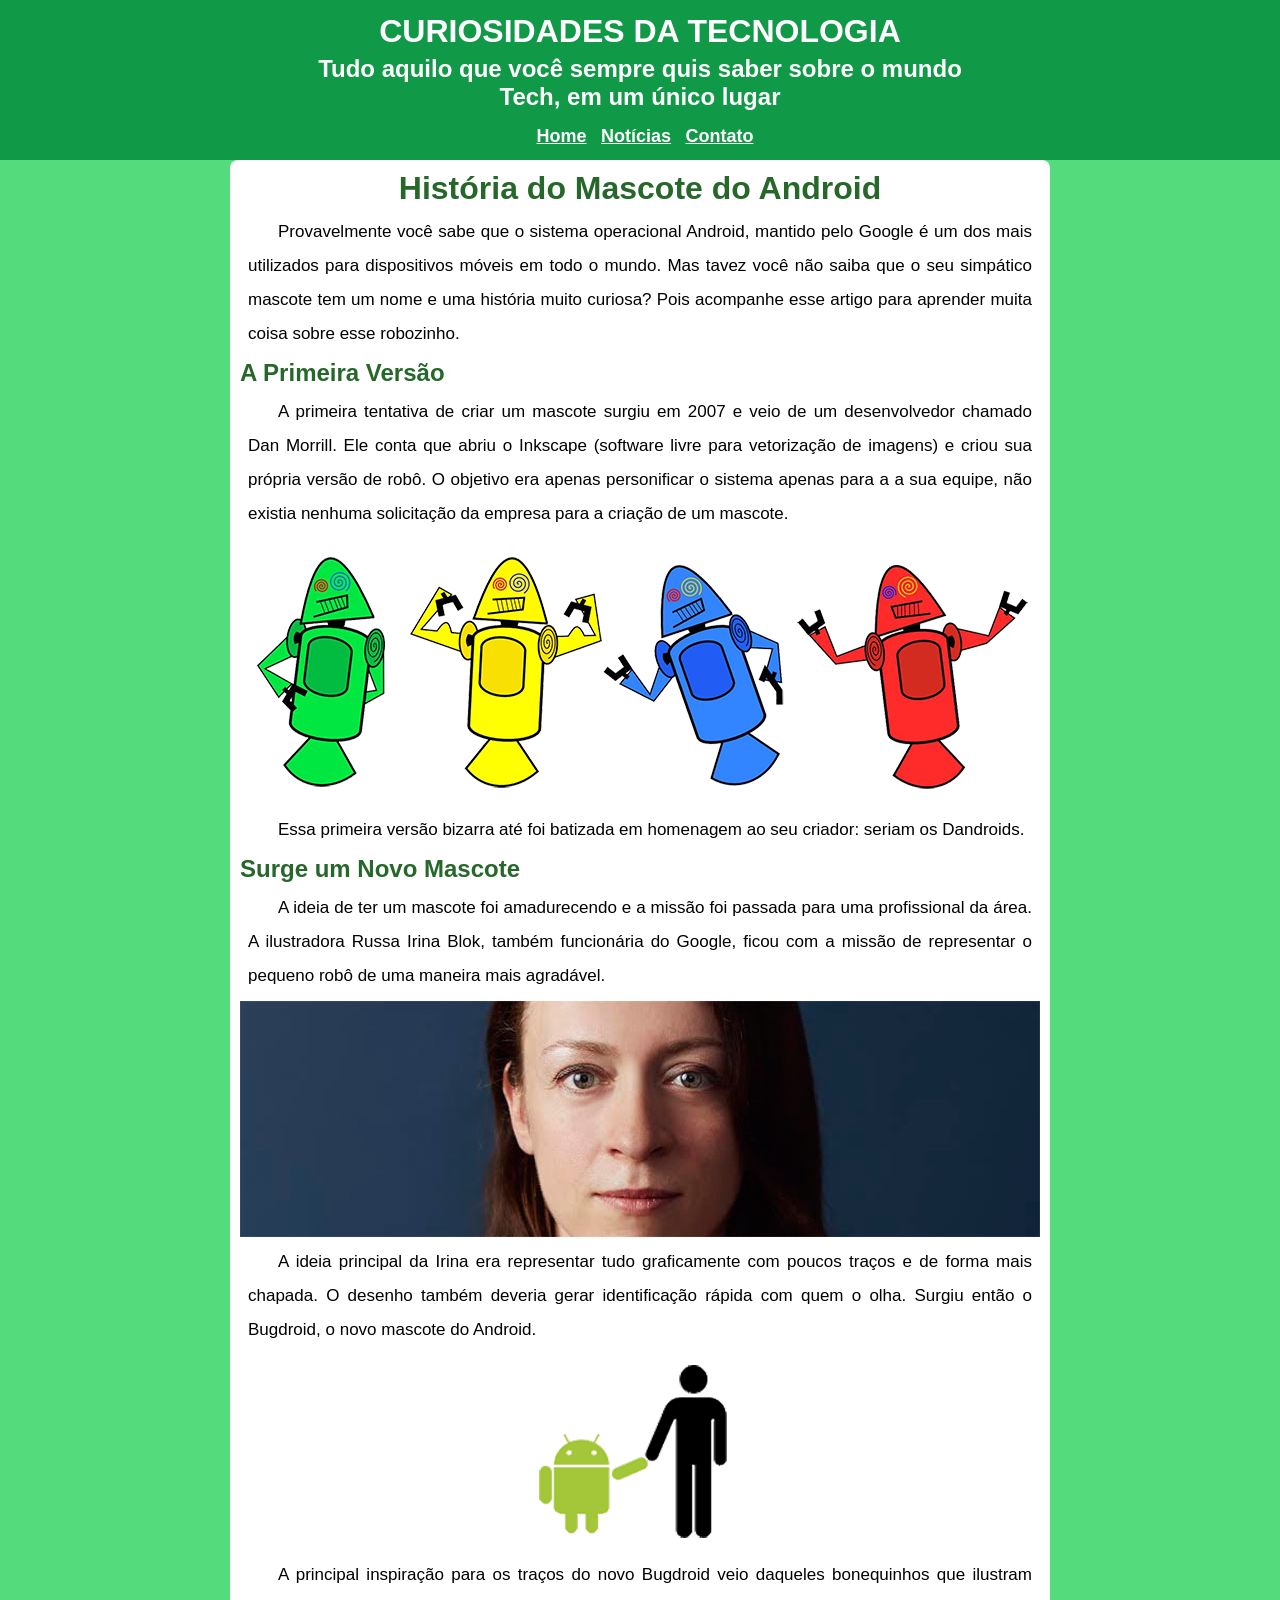
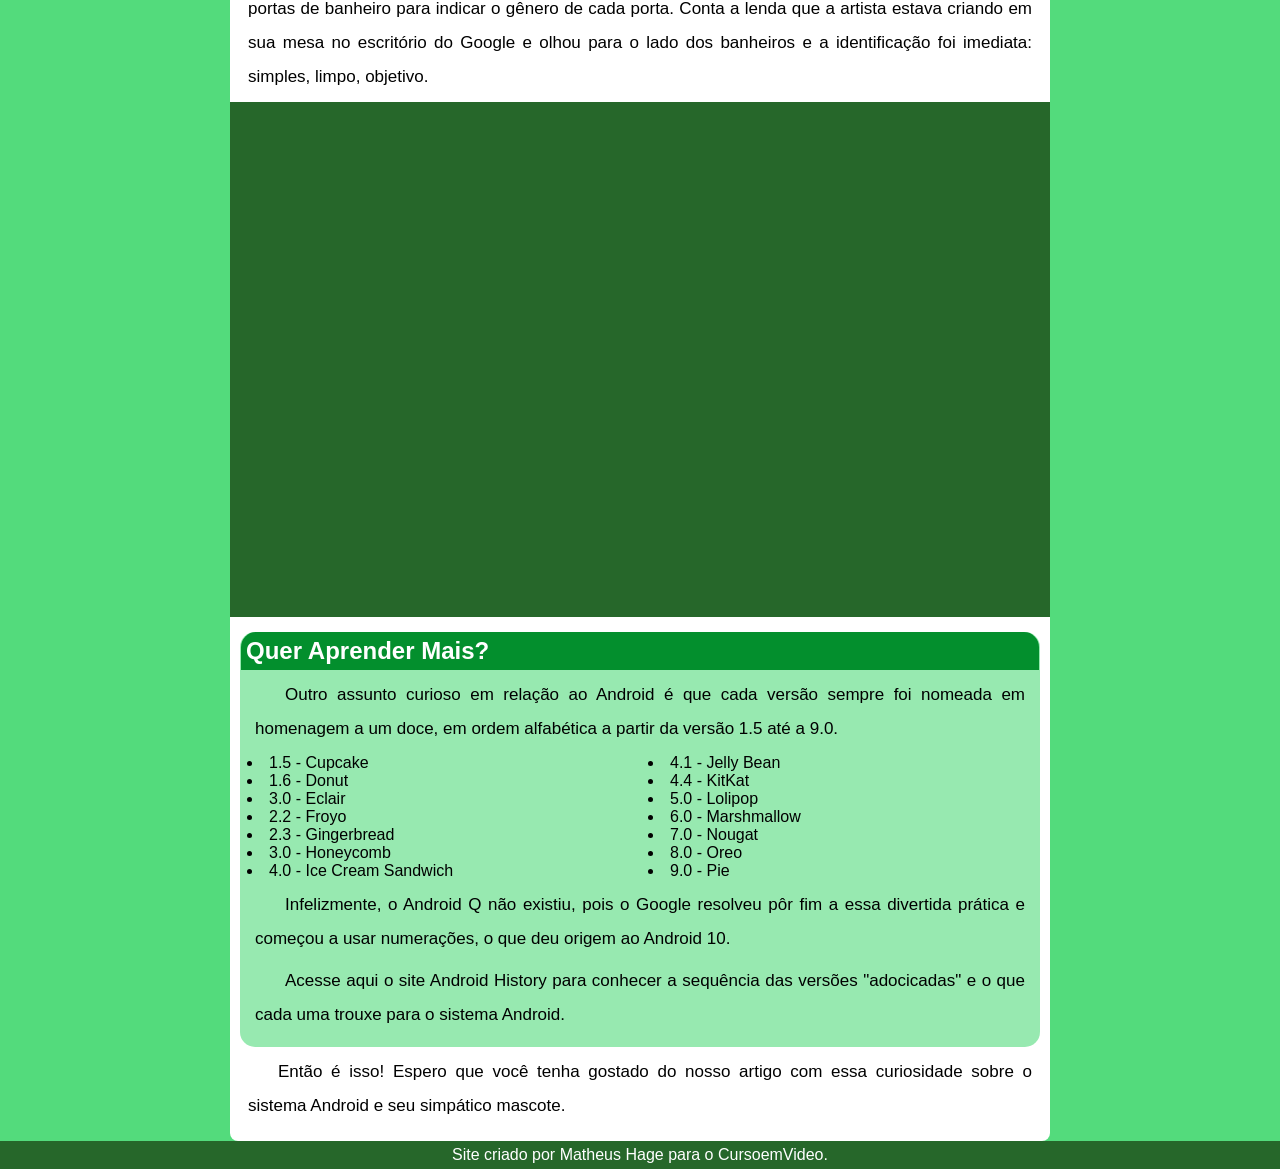
<file: index.html>
<!DOCTYPE html>
<html lang="pt-br">
<head>
    <meta charset="UTF-8">
    <meta name="viewport" content="width=device-width, initial-scale=1.0">
    <title>Como surgiu o mascote do android</title>
    <link rel="shortcut icon" href="imagens/favicon.ico" type="image/x-icon">
    <link rel="stylesheet" href="style.css">
</head>
<body>
    <header>
        <h1 id="primeiro_titulo">CURIOSIDADES DA TECNOLOGIA</h1>
        <h2 id="segundo_titulo">Tudo aquilo que você sempre quis saber sobre o mundo <br> Tech, em um único lugar</h2>
        <nav class="controle_link_cabecario">
            <a href="#" class="link-cabecario">Home</a>
            <a href="#" class="link-cabecario">Notícias</a>
            <a href="#" class="link-cabecario">Contato</a>

        </nav>
    </header>
    <main>
        <h1 class="titulo-inicial">História do Mascote do Android</h1>
        <p class="paragrafo">Provavelmente você sabe que o sistema operacional Android, mantido pelo Google é um dos mais utilizados para dispositivos móveis em todo o mundo. Mas tavez você não saiba que o seu simpático mascote tem um nome e uma história muito curiosa? Pois acompanhe esse artigo para aprender muita coisa sobre esse robozinho.</p>
        <h2 class="titulo-secundario">A Primeira Versão</h2>
        <p class="paragrafo">A primeira tentativa de criar um mascote surgiu em 2007 e veio de um desenvolvedor chamado Dan Morrill. Ele conta que abriu o Inkscape (software livre para vetorização de imagens) e criou sua própria versão de robô. O objetivo era apenas personificar o sistema apenas para a a sua equipe, não existia nenhuma solicitação da empresa para a criação de um mascote.</p>
        <picture>
            <source media="(max-width: 760px)" srcset="imagens/dan-droids-pq.png" type="image/png" class="imagem">
            <img src="imagens/dan-droids.png" alt="Foto 4 mascotes nas cores (Verde - Amarelo - Azul - vermelho)">
        </picture>
        <p class="paragrafo">Essa primeira versão bizarra até foi batizada em homenagem ao seu criador: seriam os Dandroids.</p>
        <h2 class="titulo-secundario">Surge um Novo Mascote</h2>
        <p class="paragrafo">A ideia de ter um mascote foi amadurecendo e a missão foi passada para uma profissional da área. A ilustradora Russa Irina Blok, também funcionária do Google, ficou com a missão de representar o pequeno robô de uma maneira mais agradável.</p>
        <picture>
            <source media="(max-width: 760px)" srcset="imagens/irina-blok-pq.jpg" class="controle_imagem" >
            <img src="imagens/irina-blok.jpg" alt="Foto mulher" >
        </picture>
        <p class="paragrafo">A ideia principal da Irina era representar tudo graficamente com poucos traços e de forma mais chapada. O desenho também deveria gerar identificação rápida com quem o olha. Surgiu então o Bugdroid, o novo mascote do Android.</p>

        <img src="imagens/bugdroid.png" alt="Foto humano segurando na 'mao' do mascote" class="controle-imagem">

        <p class="paragrafo">A principal inspiração para os traços do novo Bugdroid veio daqueles bonequinhos que ilustram portas de banheiro para indicar o gênero de cada porta. Conta a lenda que a artista estava criando em sua mesa no escritório do Google e olhou para o lado dos banheiros e a identificação foi imediata: simples, limpo, objetivo.</p>
        <div class="controle-video">
            <iframe width="560" height="315" src="https://www.youtube.com/embed/l2UDgpLz20M?si=HOHGFoU6RRhnpJ_S" title="YouTube video player" frameborder="0" allow="accelerometer; autoplay; clipboard-write; encrypted-media; gyroscope;  picture-in-picture; web-share" allowfullscreen class="video"></iframe>
        </div>
        <div class="controle-extra">
            <h2 class="titulo-secundario-extra">Quer Aprender Mais?</h2>
            <p class="paragrafo">Outro assunto curioso em relação ao Android é que cada versão sempre foi nomeada em homenagem a um doce, em ordem alfabética a partir da versão 1.5 até a 9.0.</p>
            <ul class="controle-lista">
                <li class="item-lista">1.5 - Cupcake</li>
                <li class="item-lista">1.6 - Donut</li>
                <li class="item-lista">3.0 - Eclair</li>
                <li class="item-lista">2.2 - Froyo</li>
                <li class="item-lista">2.3 - Gingerbread</li>
                <li class="item-lista">3.0 - Honeycomb</li>
                <li class="item-lista">4.0 - Ice Cream Sandwich</li>
                <li class="item-lista">4.1 - Jelly Bean</li>
                <li class="item-lista">4.4 - KitKat</li>
                <li class="item-lista">5.0 - Lolipop</li>
                <li class="item-lista">6.0 - Marshmallow</li>
                <li class="item-lista">7.0 - Nougat</li>
                <li class="item-lista">8.0 - Oreo</li>
                <li class="item-lista">9.0 - Pie</li>
            </ul>
             <p class="paragrafo">Infelizmente, o Android Q não existiu, pois o Google resolveu pôr fim a essa divertida prática e começou a usar numerações, o que deu origem ao Android 10.</p>
            <p class="paragrafo">Acesse aqui o site Android History para conhecer a sequência das versões "adocicadas" e o que cada uma trouxe para o sistema Android.</p>
        </div>
        <p class="paragrafo">Então é isso! Espero que você tenha gostado do nosso artigo com essa curiosidade sobre o sistema Android e seu simpático mascote.</p>
    </main>
    <footer>
        <p class="controle-footer-paragrafo">Site criado por Matheus Hage para o CursoemVideo.</p>
    </footer>
</body>
</html>
</file>
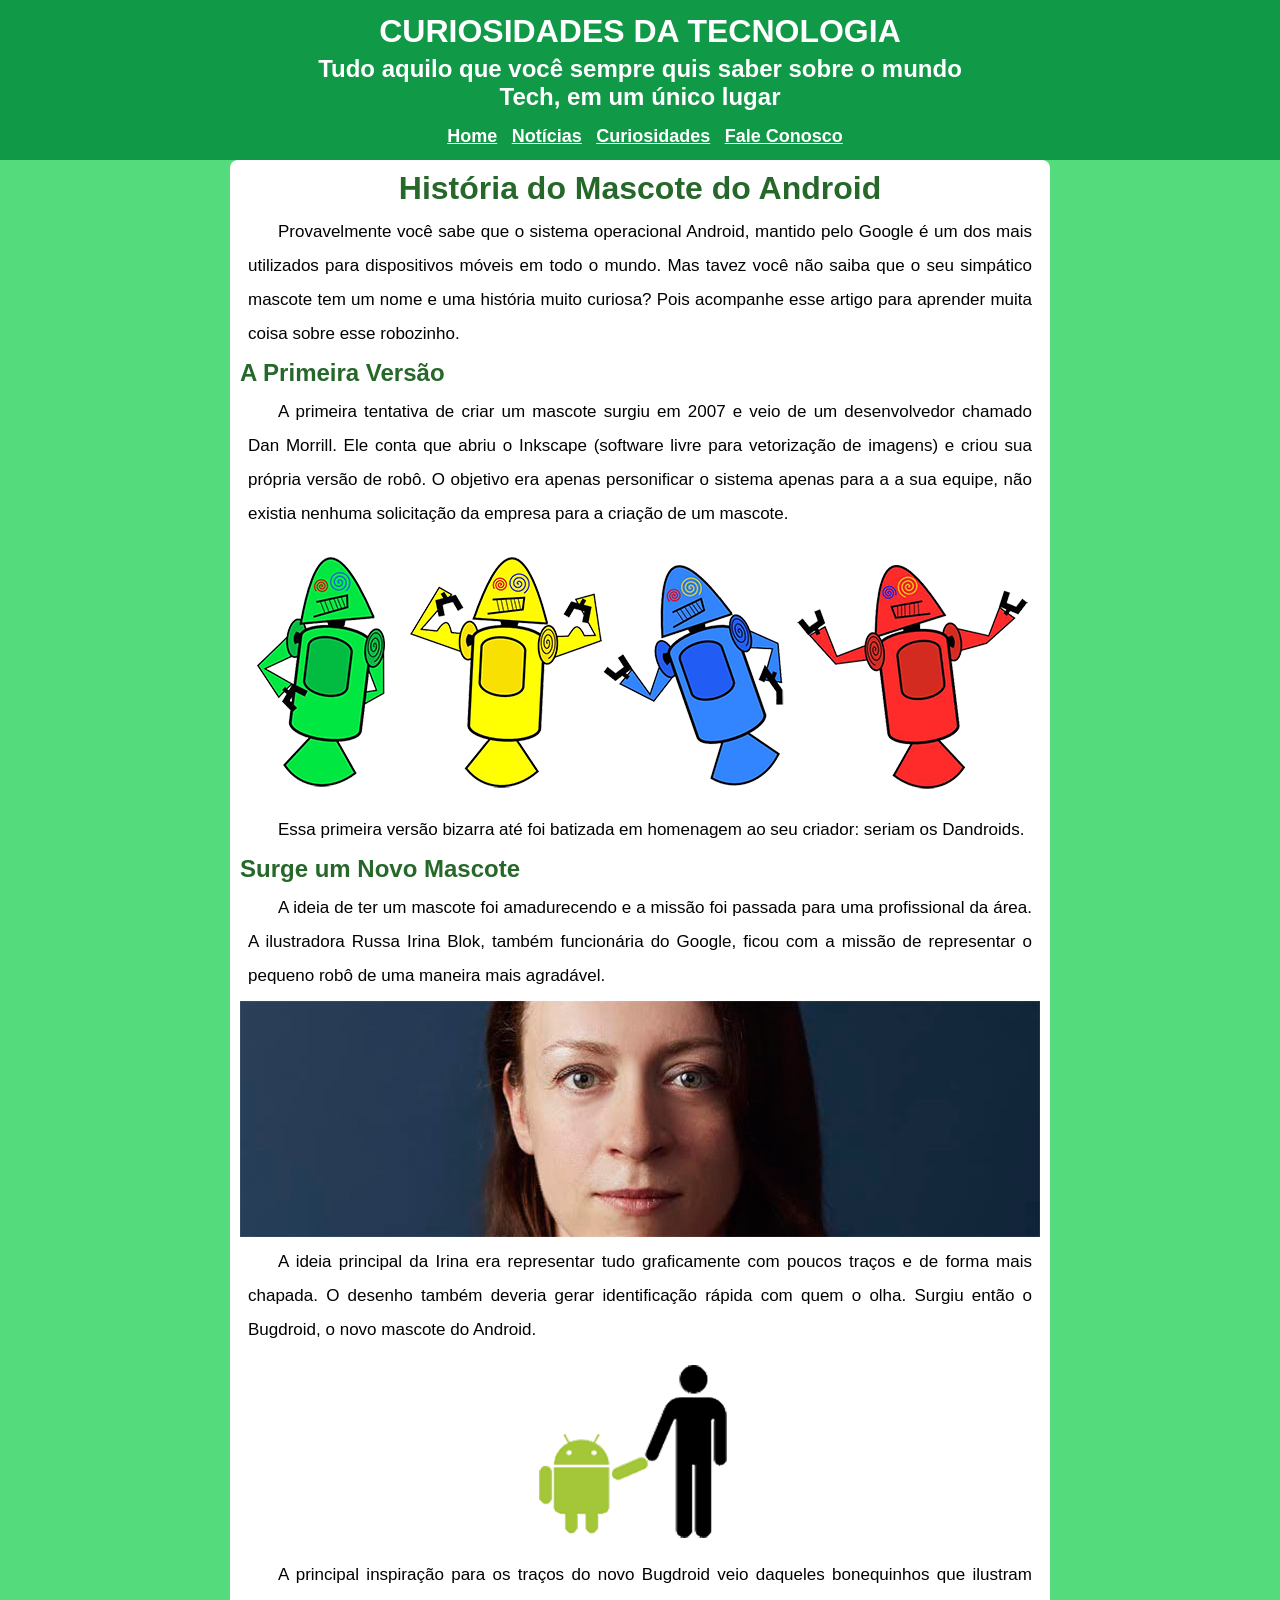
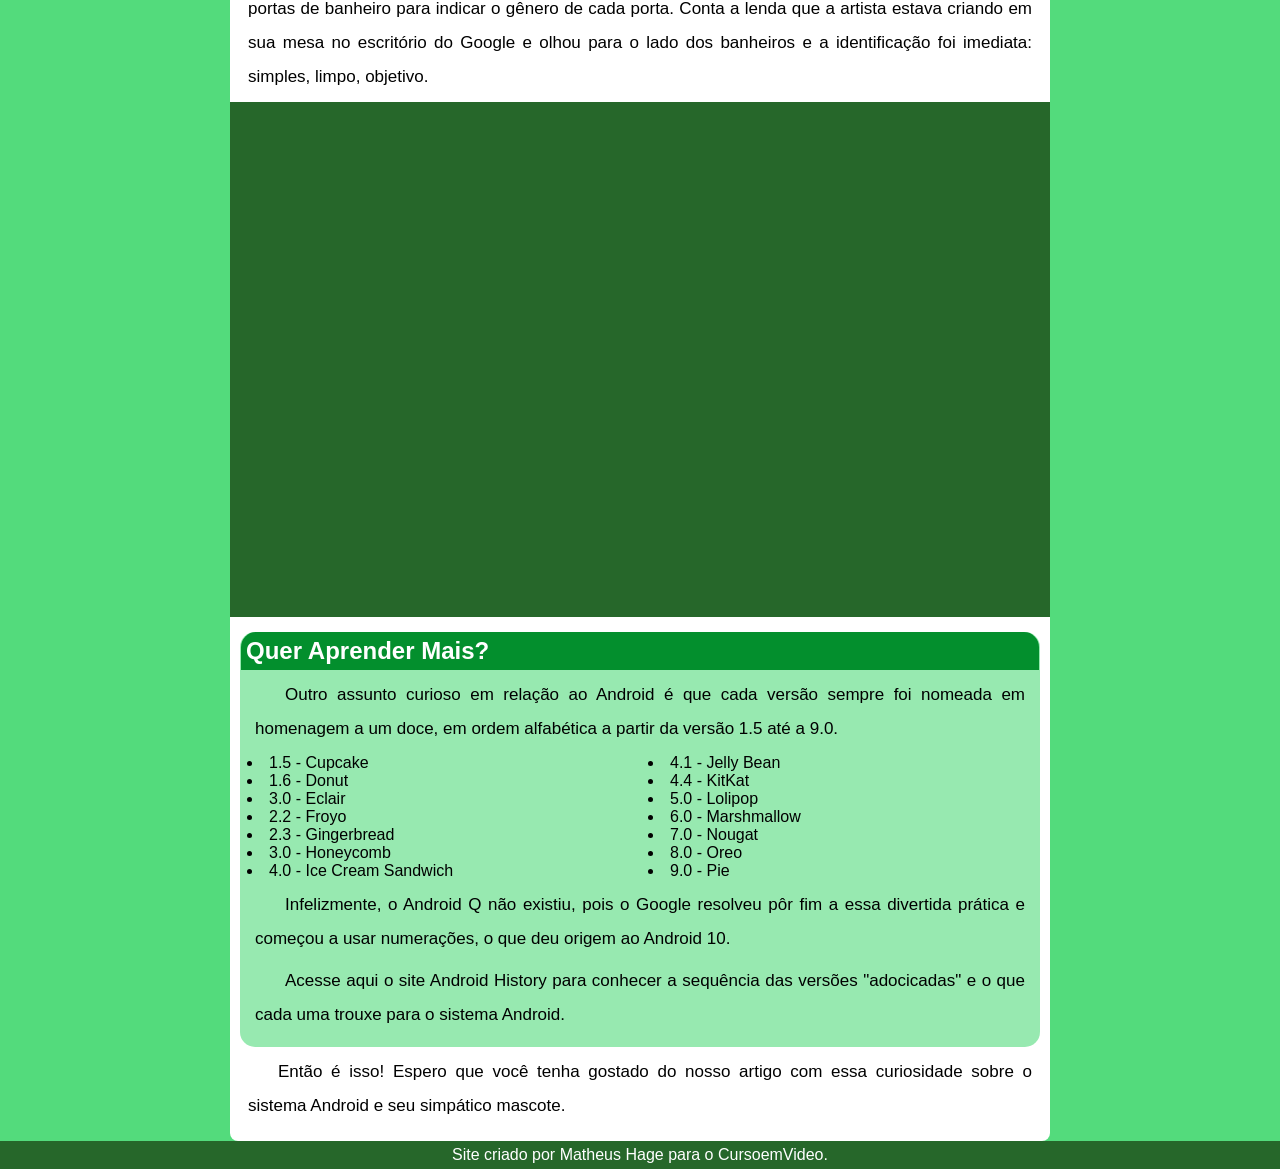
<file: index.html.html>
<!DOCTYPE html>
<html lang="pt-br">
<head>
    <meta charset="UTF-8">
    <meta name="viewport" content="width=device-width, initial-scale=1.0">
    <title>Como surgiu o mascote do android</title>
    <link rel="shortcut icon" href="imagens/favicon.ico" type="image/x-icon">
    <link rel="stylesheet" href="style.css">
</head>
<body>
    <header>
        <h1 id="primeiro_titulo">CURIOSIDADES DA TECNOLOGIA</h1>
        <h2 id="segundo_titulo">Tudo aquilo que você sempre quis saber sobre o mundo <br> Tech, em um único lugar</h2>
        <nav class="controle_link_cabecario">
            <a href="#" class="link-cabecario">Home</a>
            <a href="#" class="link-cabecario">Notícias</a>
            <a href="#" class="link-cabecario">Curiosidades</a>
            <a href="#" class="link-cabecario">Fale Conosco</a>
        </nav>
    </header>
    <main>
        <h1 class="titulo-inicial">História do Mascote do Android</h1>
        <p class="paragrafo">Provavelmente você sabe que o sistema operacional Android, mantido pelo Google é um dos mais utilizados para dispositivos móveis em todo o mundo. Mas tavez você não saiba que o seu simpático mascote tem um nome e uma história muito curiosa? Pois acompanhe esse artigo para aprender muita coisa sobre esse robozinho.</p>
        <h2 class="titulo-secundario">A Primeira Versão</h2>
        <p class="paragrafo">A primeira tentativa de criar um mascote surgiu em 2007 e veio de um desenvolvedor chamado Dan Morrill. Ele conta que abriu o Inkscape (software livre para vetorização de imagens) e criou sua própria versão de robô. O objetivo era apenas personificar o sistema apenas para a a sua equipe, não existia nenhuma solicitação da empresa para a criação de um mascote.</p>
        <div class="controle-imagem">
            <picture>
                <source media="(max-width: 800px)" srcset="imagens/dan-droids-pq.png" type="image/png" class="imagem">
                 <img src="imagens/dan-droids.png" alt="Foto 4 mascotes nas cores (Verde - Amarelo - Azul - vermelho)">
            </picture>
        </div>
        <p class="paragrafo">Essa primeira versão bizarra até foi batizada em homenagem ao seu criador: seriam os Dandroids.</p>
        <h2 class="titulo-secundario">Surge um Novo Mascote</h2>
        <p class="paragrafo">A ideia de ter um mascote foi amadurecendo e a missão foi passada para uma profissional da área. A ilustradora Russa Irina Blok, também funcionária do Google, ficou com a missão de representar o pequeno robô de uma maneira mais agradável.</p>
        <picture class="controle-imagem">
            <source media="(max-width: 600px)" srcset="imagens/irina-blok-pq.jpg" class="controle_imagem" class="imagem">
            <img src="imagens/irina-blok.jpg" alt="Foto mulher" >
        </picture>
        <p class="paragrafo">A ideia principal da Irina era representar tudo graficamente com poucos traços e de forma mais chapada. O desenho também deveria gerar identificação rápida com quem o olha. Surgiu então o Bugdroid, o novo mascote do Android.</p>

        <img src="imagens/bugdroid.png" alt="Foto humano segurando na 'mao' do mascote" class="controle-imagem">

        <p class="paragrafo">A principal inspiração para os traços do novo Bugdroid veio daqueles bonequinhos que ilustram portas de banheiro para indicar o gênero de cada porta. Conta a lenda que a artista estava criando em sua mesa no escritório do Google e olhou para o lado dos banheiros e a identificação foi imediata: simples, limpo, objetivo.</p>
        <div class="controle-video">
            <iframe width="560" height="315" src="https://www.youtube.com/embed/l2UDgpLz20M?si=HOHGFoU6RRhnpJ_S" title="YouTube video player" frameborder="0" allow="accelerometer; autoplay; clipboard-write; encrypted-media; gyroscope;  picture-in-picture; web-share" allowfullscreen class="video"></iframe>
        </div>
        <div class="controle-extra">
            <h2 class="titulo-secundario-extra">Quer Aprender Mais?</h2>
            <p class="paragrafo">Outro assunto curioso em relação ao Android é que cada versão sempre foi nomeada em homenagem a um doce, em ordem alfabética a partir da versão 1.5 até a 9.0.</p>
            <ul class="controle-lista">
                <li class="item-lista">1.5 - Cupcake</li>
                <li class="item-lista">1.6 - Donut</li>
                <li class="item-lista">3.0 - Eclair</li>
                <li class="item-lista">2.2 - Froyo</li>
                <li class="item-lista">2.3 - Gingerbread</li>
                <li class="item-lista">3.0 - Honeycomb</li>
                <li class="item-lista">4.0 - Ice Cream Sandwich</li>
                <li class="item-lista">4.1 - Jelly Bean</li>
                <li class="item-lista">4.4 - KitKat</li>
                <li class="item-lista">5.0 - Lolipop</li>
                <li class="item-lista">6.0 - Marshmallow</li>
                <li class="item-lista">7.0 - Nougat</li>
                <li class="item-lista">8.0 - Oreo</li>
                <li class="item-lista">9.0 - Pie</li>
            </ul>
             <p class="paragrafo">Infelizmente, o Android Q não existiu, pois o Google resolveu pôr fim a essa divertida prática e começou a usar numerações, o que deu origem ao Android 10.</p>
            <p class="paragrafo">Acesse aqui o site Android History para conhecer a sequência das versões "adocicadas" e o que cada uma trouxe para o sistema Android.</p>
        </div>
        <p class="paragrafo">Então é isso! Espero que você tenha gostado do nosso artigo com essa curiosidade sobre o sistema Android e seu simpático mascote.</p>
    </main>
    <footer>
        <p class="controle-footer-paragrafo">Site criado por Matheus Hage para o CursoemVideo.</p>
    </footer>
</body>
</html>
</file>
<file: style.css>
@charset "UTF-8";


:root{
    --cor0: #53DB7C;
    --cor1: #60FF6B;
    --cor2: #5F9E63;
    --cor3: #038F2D;
    --cor4: #26672A;

    --fonte-padrao: Arial, Helvetica, sans-serif;
}

*{
    margin: 0px;
    padding: 0px;
}

body{
    font-family: Arial, Helvetica, sans-serif;
    box-sizing: border-box;
    background-color: var(--cor0);
}

header{
    background-color: #038c3ed5;
    text-align: center;
    color: rgb(255, 255, 255);
    padding: 8px;
}

#primeiro_titulo{
    margin-top: 5px;
}

#segundo_titulo{
    margin-top: 5px;
}

.controle_link_cabecario{
    margin-top: 15px;
    margin-bottom: 5px;
}

.controle_link_cabecario > .link-cabecario{
    color: rgb(255, 255, 255);
    margin-left: 10px;
    font-weight: bold;
    font-size: 18px;
}

.controle_link_cabecario > .link-cabecario:hover{
    padding: 6px;
    background-color: var(--cor4);
    transition-duration: 0.2s;
    border-radius: 5px;

}

main{
    background-color: white;
    max-width: 800px;
    min-width: 300px;
    margin: auto;
    padding: 10px;
    border-radius: 8px;
}

.titulo-inicial{
    color: var(--cor4);
    text-align: center;
}

.titulo-secundario{
    color: var(--cor4);
}

.paragrafo{
    margin: 8px;
    text-align: justify;
    font-size: 17px;
    text-indent: 30px;
    line-height: 2em;
}

img{
    display: block;
    margin: auto;
    display: 100%;
    max-width: 800px;
    min-width: 300px;
}

picture{
    display: 100%;
    max-width: 800px;
    min-width: 300px;
}    


.controle-video{
    background-color: var(--cor4);
    margin: 0px -10px 30px -10px;
    padding: 35px;
    padding-bottom: 60%;
    position: relative;
}

.controle-video > iframe{
    position: absolute;
    top: 5%;
    left: 5%;
    width: 90%;
    height: 90%;
}

.controle-extra{
    background-color: #53db7c9a;
    border-radius: 5px;
    margin-top:-15px;
    border-radius: 15px;
    padding: 7px;
}

.controle-extra > .titulo-secundario-extra{
    background-color:var(--cor3);
    color:white;
    padding: 5px;
    border-top-left-radius: 15px;
    border-top-right-radius: 15px;
    margin-top: -7px;
    margin-left: -6px;
    margin-right: -6px;
} 

.controle-extra > .controle-lista{
    list-style-position: inside;
    columns: 2;
}

footer{
    background-color: var(--cor4);
    color: white;
    margin-bottom: -8px;
    padding: 5px;

}

footer > .controle-footer-paragrafo{
    text-align: center;
}
</file>
